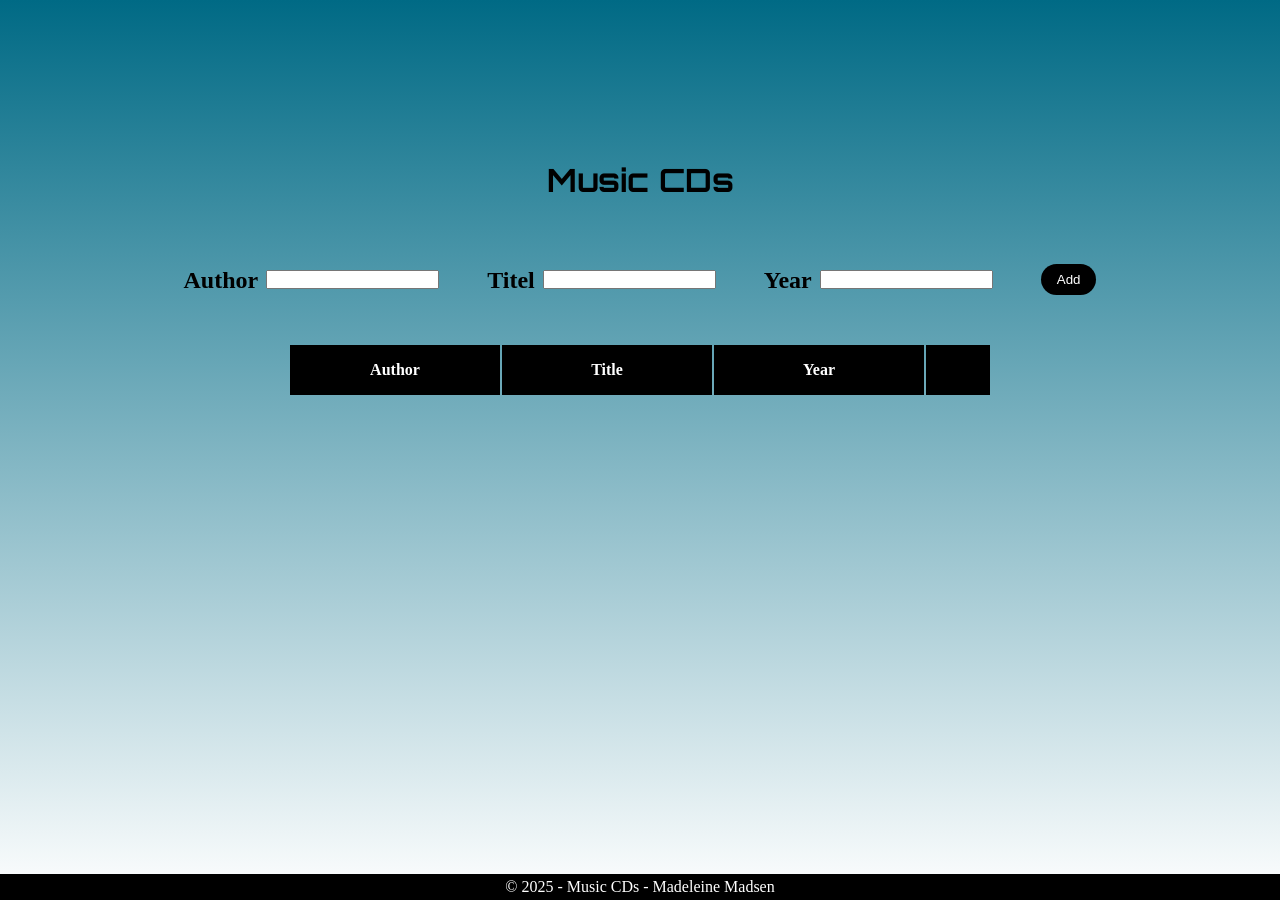
<file: index.html>
<!DOCTYPE html>
<html lang="en">
<head>
    <meta charset="UTF-8">
    <meta name="viewport" content="width=device-width, initial-scale=1.0">
    <link rel="stylesheet" href="css/styles.css">
    <script src="js/script.js" type="module"></script>
    <title>Music CDs</title>
</head>

<body>
    <header>
        <h1>Music CDs</h1>
    </header>

    <main>
        <form id="frmMusic">
            <div>
                <label for="txtAuthor">Author</label>
                <input type="text" class="textInput" id="txtAuthor" required>
            </div>

            <div>
                <label for="txtTitle">Titel</label>
                <input type="text" class="textInput" id="txtTitle" required>
            </div>

            <div>
                <label for="txtYear">Year</label>
                <input type="number" id="txtYear" pattern="[0-9]{4}" required>
            </div>

            <div>
                <input type="submit" value="Add">
            </div>
        </form>

        <section id="table">
            <table>
            <!-- THead - Dette grupperer indhold i en html tabel (Specifikt i header) -->
                <thead>
                    <!-- Tr  - Dette er en tabel row -->
                    <tr>
                        <!-- Th - Dette er tabel headeren -->
                        <th>Author</th>
                        <th>Title</th>
                        <th>Year</th>
                        <th class="DeleteContainer">x</th>
                    </tr>
                </thead>
            </table>
        </section>
    </main>

    <footer>
        <p>&copy; 2025 - Music CDs - Madeleine Madsen</p>
    </footer>
</body>

<template id="table-template">
    <table>
        <tbody>
            <!-- Td - Dette er tabellens data -->
            <td class="Author"></td>
            <td class="Title"></td>
            <td class="Year"></td>
            <td class="DeleteContainer"><button class="Delete">&times;</button></td>
        </tbody>
    </table>
</template>

</html>
</file>
<file: css/styles.css>
@import 'variables.css';


/*---------- Desktop ----------*/
* {
    margin: 0;
    padding: 0;
    box-sizing: border-box;
}

body {
    width: 100%;
    height: 100vh;
    background-image: var(--colorBackground);
}

/*---------- Header ----------*/
header {
    display: flex;
    justify-content: center;
    padding-top: 10rem;

    h1 {
        font-family: var(--fontMain);
        margin-bottom: 2rem;
    }
}

/*---------- Form ----------*/
#frmMusic {
    display: flex;
    align-items: center;
    justify-content: center;
    gap: 1rem;         
    margin-bottom: 2rem;

    div {
        display: flex;
        flex-direction: row;
        align-items: center;
        font-size: 1.5rem;
        margin: 1rem
    }

    label {
        margin-top: 1.1rem;
        margin-right: 0.5rem;
        font-weight: 800;
    }

    input {
        display: flex;
        flex-direction: row;
        margin-top: 1rem;
        text-align: center;
    }

    input[type=submit] {
        padding: 0.5rem 1rem;
        border-radius: 1rem;
        background-color: var(--colorPrimary);
        color: var(--colorTextTwo);
        border: none;
    }
}

/*---------- Table ----------*/
#table {
    width: 100%;

    table {
        width: 55%;
        table-layout: fixed; /* Evt brug table-layout: auto */
        margin: 0 auto;
    }

    th {
        background-color: var(--colorPrimary);
        color: var(--colorTextTwo);
        padding: 1rem;
        text-align: center;
    }

    td {
        border: solid thin var(--colorPrimary);
        padding: 1rem;
    }

    .Author, .Title, .Year {
        text-align: center;
    }

    .DeleteContainer {
        width: 4rem; 
        box-sizing: border-box;
        color: var(--colorTextOne);
    }

    button {
        padding: 0.5rem 0.7rem;
        border-radius: 1rem;
        background-color: var(--colorPrimary);
        color: var(--colorTextTwo);
        border: none;
    }
}

/*---------- Footer ----------*/
footer {
    position: fixed;
    bottom: 0;
    width: 100%;
    padding: 0.25rem 0 0.25rem 0;
    color: var(--colorTextTwo);
    background-color: var(--colorPrimary);
    text-align: center;
}


/* -------- Mobil -------- */
@media (max-width: 768px) {

    /*---------- Header ----------*/
    header {
        padding-top: 5rem;
    }

    /*---------- Form ----------*/
    #frmMusic {
        flex-direction: column;
        align-items: center;
        gap: 0.5rem;

        label {
            margin-bottom: 0.5rem;
        }

        input {
            width: 90%; 
        }

        input[type=submit] {
            width: 100%;
        }
    }

    /*---------- Table ----------*/
    #table table {
        width: 95%;

        button {
            width: 100%;
        }
    }
}
</file>
